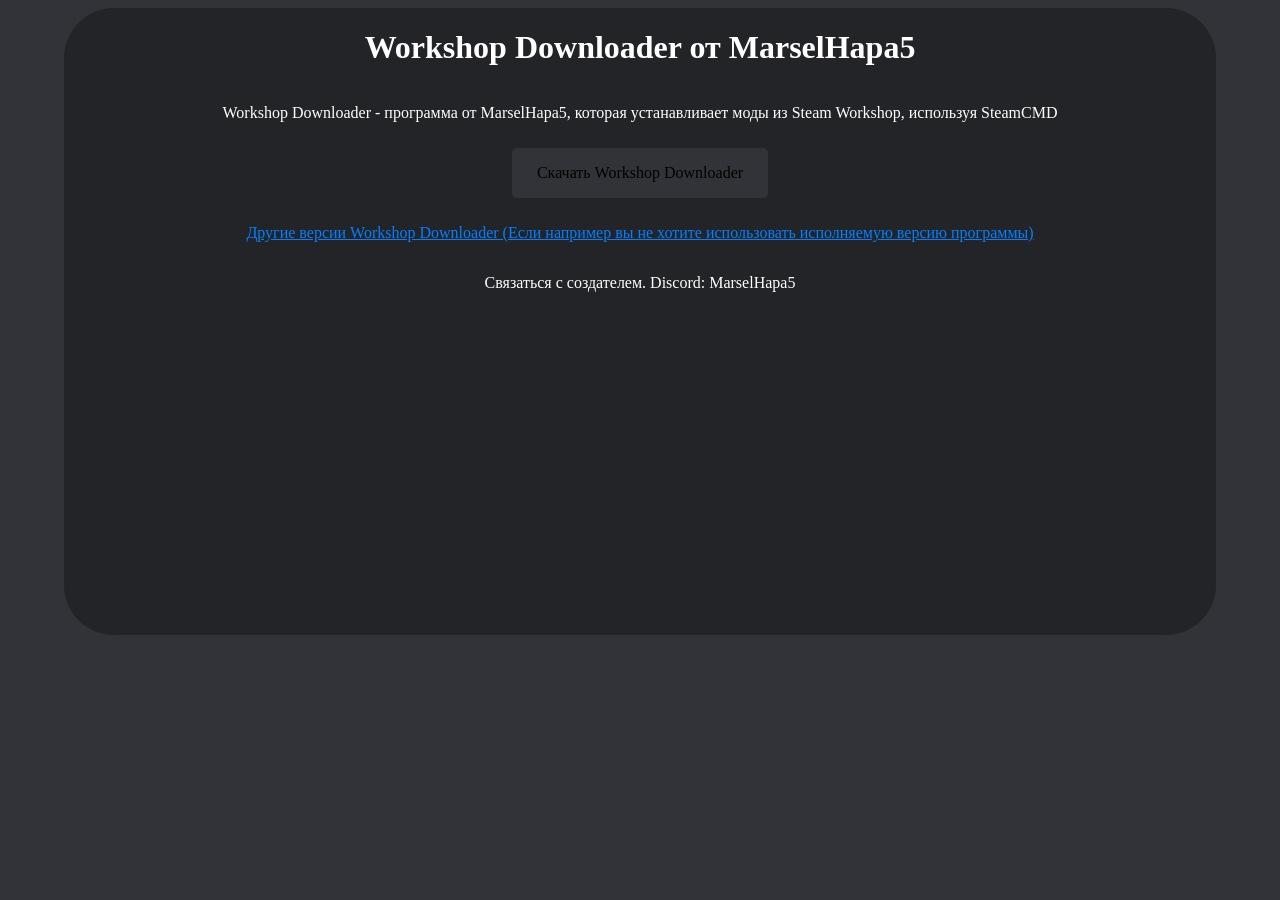
<file: index.html>
<!DOCTYPE html>
<html lang="en">
<head>
    <meta charset="UTF-8">
    <meta name="viewport" content="width=device-width, initial-scale=1.0">
    <link rel="stylesheet" href="css/style.css">
    <link rel="shortcut icon" href="https://img.icons8.com/external-icongeek26-flat-icongeek26/64/000000/external-earth-space-icongeek26-flat-icongeek26.png" type="image/x-icon">
    <title>Workshop Downloader</title>
</head>
<body>
    <div id="underBodyBg">
        <h1>Workshop Downloader от MarselHapa5</h1>
        <p>
            Workshop Downloader - программа от MarselHapa5, которая устанавливает моды из Steam Workshop, используя SteamCMD
        </p>
        
        <a href="steamwsdownloader.exe" class="linkDownloadButton-UnderlineDelete">
            <div class="linkDownloadButton">
                <p>
                    Скачать Workshop Downloader
                </p>
            </div>
        </a>
        <a href="alternative.html">
            <div class="linkDownloadAlternative">
                <p> 
                    Другие версии Workshop Downloader (Если например вы не хотите использовать исполняемую версию программы)
                </p>
            </div>
        </a>
        <p class="contactDiscord">
            Связаться с создателем. Discord: MarselHapa5
        </p>
        
    </div>
</body>
</html>
</file>
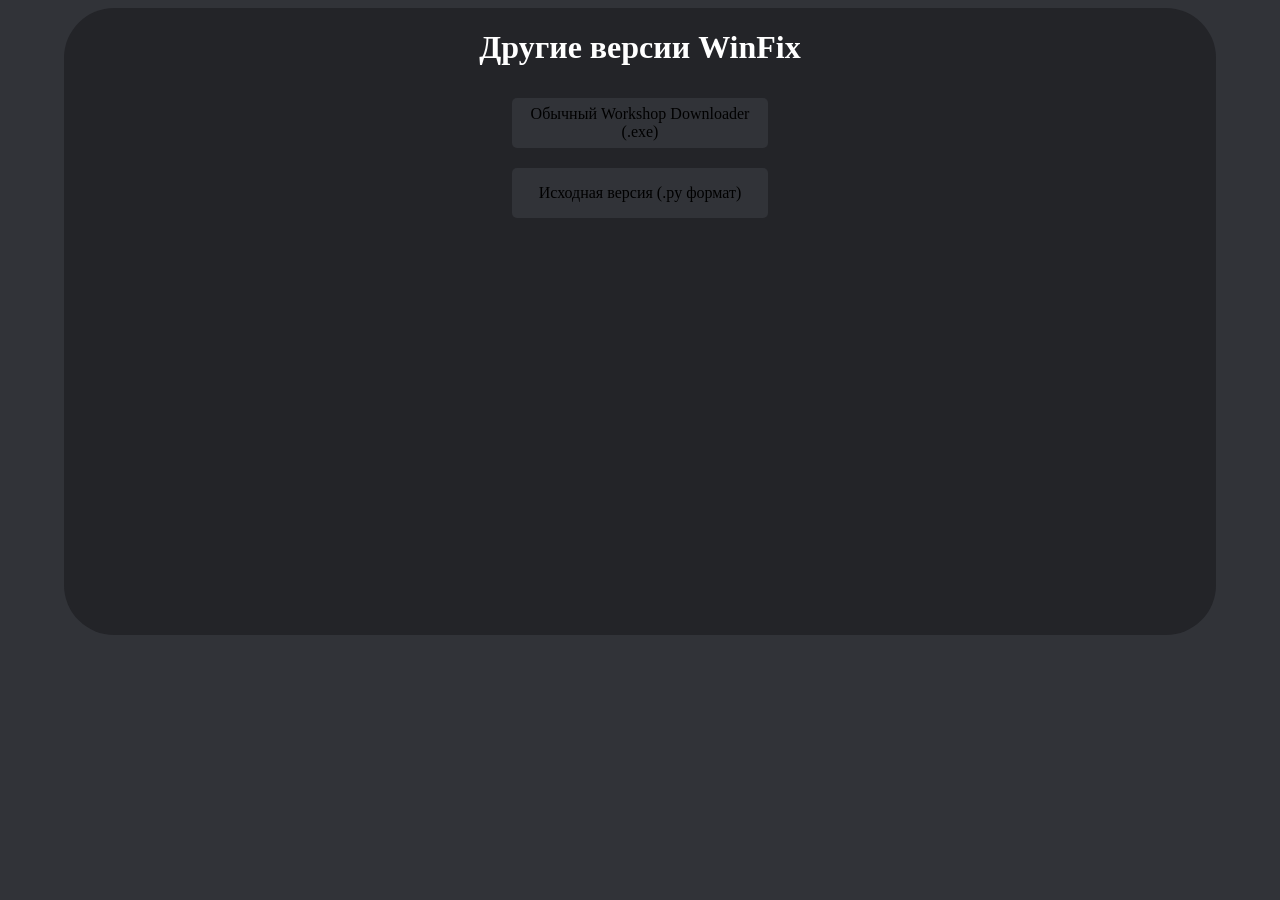
<file: alternative.html>
<!DOCTYPE html>
<html lang="en">
<head>
    <meta charset="UTF-8">
    <meta name="viewport" content="width=device-width, initial-scale=1.0">
    <link rel="stylesheet" href="css/style.css">
    <link rel="shortcut icon" href="https://img.icons8.com/external-icongeek26-flat-icongeek26/64/000000/external-earth-space-icongeek26-flat-icongeek26.png" type="image/x-icon">
    <title> Другие версии WinFix </title>
</head>
<body>
    <div id="underBodyBg">
        <h1>Другие версии WinFix</h1>
        <a href="steamwsdownloader.exe" class="linkDownloadButton-UnderlineDelete">
            <div class="linkDownloadButton">
                <p>
                    Обычный Workshop Downloader (.exe)
                </p>
            </div>
        </a>

        <a href="workshopdownloader.py" class="linkDownloadButton-UnderlineDelete">
            <div class="linkDownloadButton">
                <p>
                    Исходная версия (.py формат)
                </p>
            </div>
        </a>
    </div>
</body>
</html>
</file>
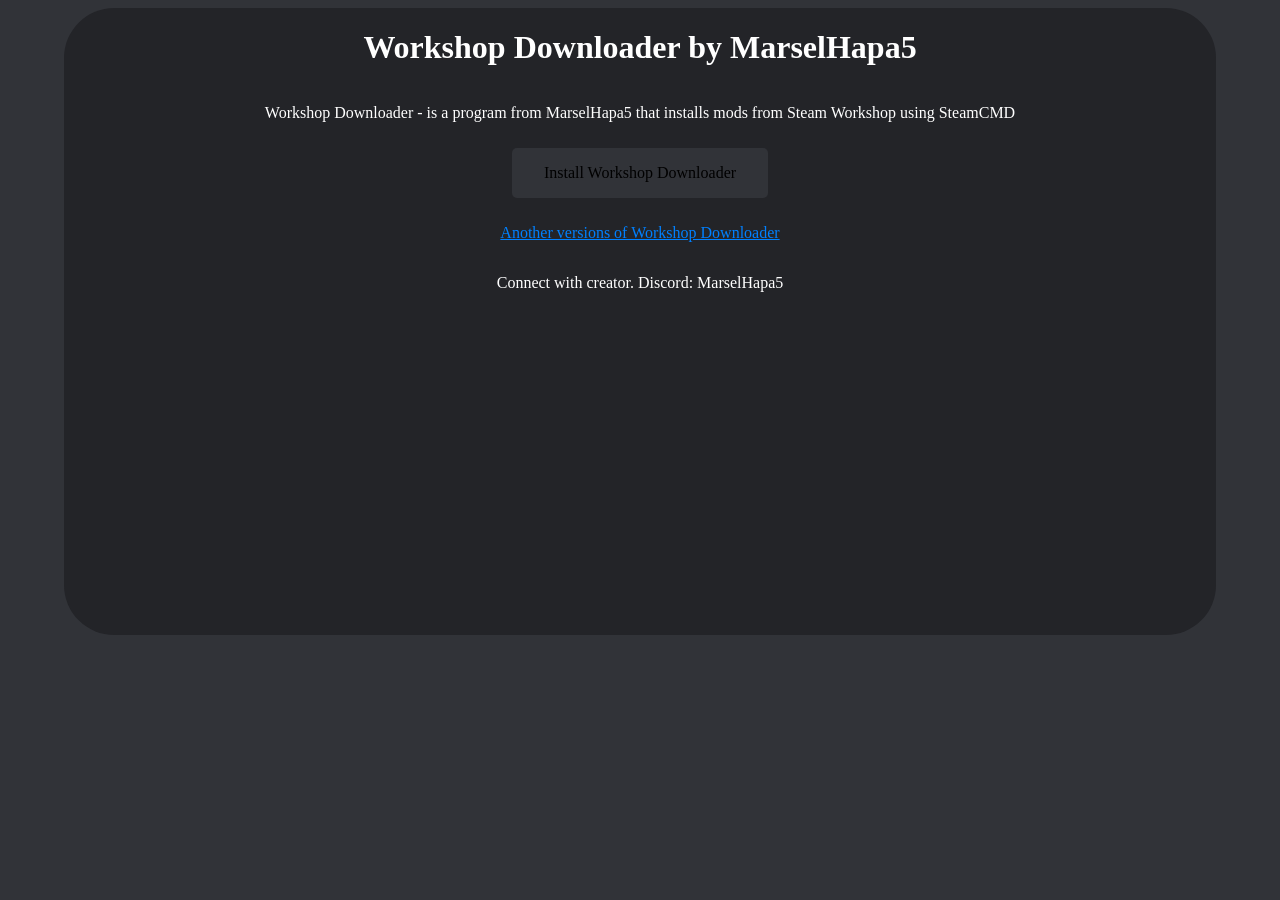
<file: indexEnglish.html>
<!DOCTYPE html>
<html lang="en">
<head>
    <meta charset="UTF-8">
    <meta name="viewport" content="width=device-width, initial-scale=1.0">
    <link rel="stylesheet" href="css/style.css">
    <link rel="shortcut icon" href="https://img.icons8.com/external-icongeek26-flat-icongeek26/64/000000/external-earth-space-icongeek26-flat-icongeek26.png" type="image/x-icon">
    <title>Workshop Downloader</title>
</head>
<body>
    <div id="underBodyBg">
        <h1>Workshop Downloader by MarselHapa5</h1>
        <p>
            Workshop Downloader - is a program from MarselHapa5 that installs mods from Steam Workshop using SteamCMD
        </p>
        <a href="WinFix.bat" class="linkDownloadButton-UnderlineDelete">
            <div class="linkDownloadButton">
                <p>
                    Install Workshop Downloader
                </p>
            </div>
        </a>
        <a href="alternative.html" class="linkDownloadAlternative">
            <p> 
                Another versions of Workshop Downloader
            </p>
        </a>
        <p class="contactDiscord">
            Connect with creator. Discord: MarselHapa5
        </p>
    </div>
</body>
</html>
</file>
<file: css/style.css>
body{
    display: flex;
    flex-direction: column;
    align-items: center;
    background-color:#313338;
    color: #FFFFFF;
    font-family: Calibri;
    width: auto;
    height: 49vw;
}

p{
    text-align: center;
}



#underBodyBg{
    display: flex;
    width: 90vw;
    height: 1080px;
    background-color: #232428;
    flex-direction: column;
    align-items: center;
    border-radius: 50px;
}


.linkDownloadAlternative{
    display: flex;
    color: rgb(0,128,255);
    text-decoration: underline;
}
.linkDownloadAlternative:hover{
    text-decoration: underline;
    color: #0AB5FF;
    transition: 1s;
}
.contactDiscord{
    display: flex;
    justify-content: end;
}
.linkDownloadButton{
    display: flex;
    background-color: #313338;
    width: 20vw;
    height: 50px;
    align-items: center;
    justify-content:center;
    border-radius: 5px;
    padding: auto;
    margin: 10px;
}
.linkDownloadButton:hover{
    cursor: pointer;
    transition: 2s;
    background-color: #36383D;

}
.linkDownloadButton-UnderlineDelete{
    display: flex;
	text-decoration:none;
	color: rgb(0,0,0);
}
</file>
